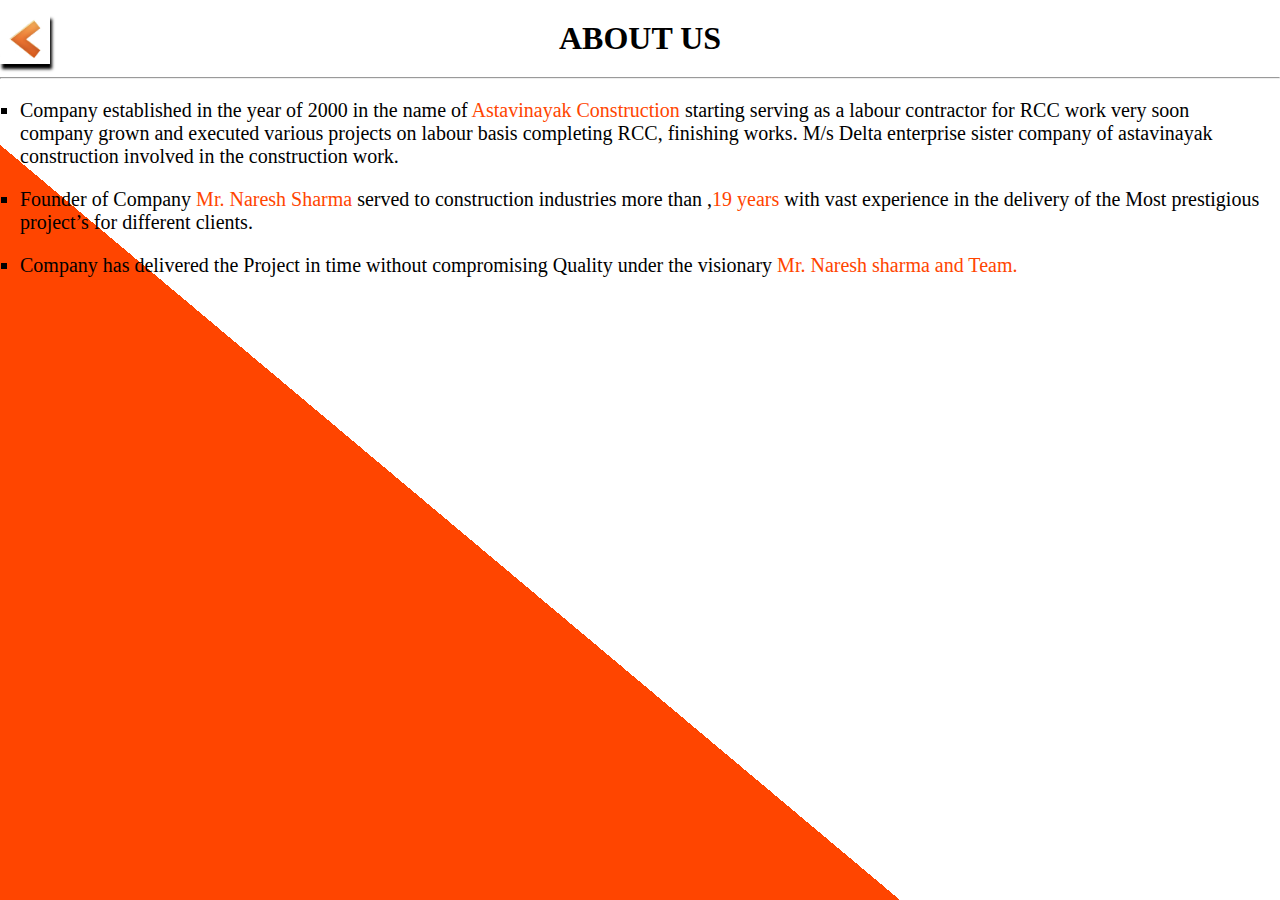
<file: first live project/about.html>
<!DOCTYPE html>
<html lang="en">
<head>
    <meta charset="UTF-8">
    <meta name="viewport" content="width=device-width, initial-scale=1.0">
    <title>ABOUT-US</title>
    <link REL="stylesheet" href="about.css">
</head>
<body>
    <a href="index.html"><img src="arrow3.png" id="arrow"></a>
    <h1 id="heading">ABOUT US</h1><hr>

    <ul type="square">
    
   <li> Company established in the year of 2000 in the
        name of <span>Astavinayak Construction</span> starting
        serving as a labour contractor for RCC work
        very soon company grown and executed
        various projects on labour basis completing
        RCC, finishing works. M/s Delta enterprise
        sister company of astavinayak construction
        involved in the construction work.</li>
        <li> Founder of Company <span>Mr. Naresh Sharma</span>  served
        to construction industries more than ,<span>19 years</span>
        with vast experience in the delivery of the Most
        prestigious project’s for different clients.</li>
        <li> Company has delivered the Project in time
        without compromising Quality under the
        visionary <span> Mr. Naresh sharma and Team.</span></li> </ul>
    

    
</body>
</html>
</file>
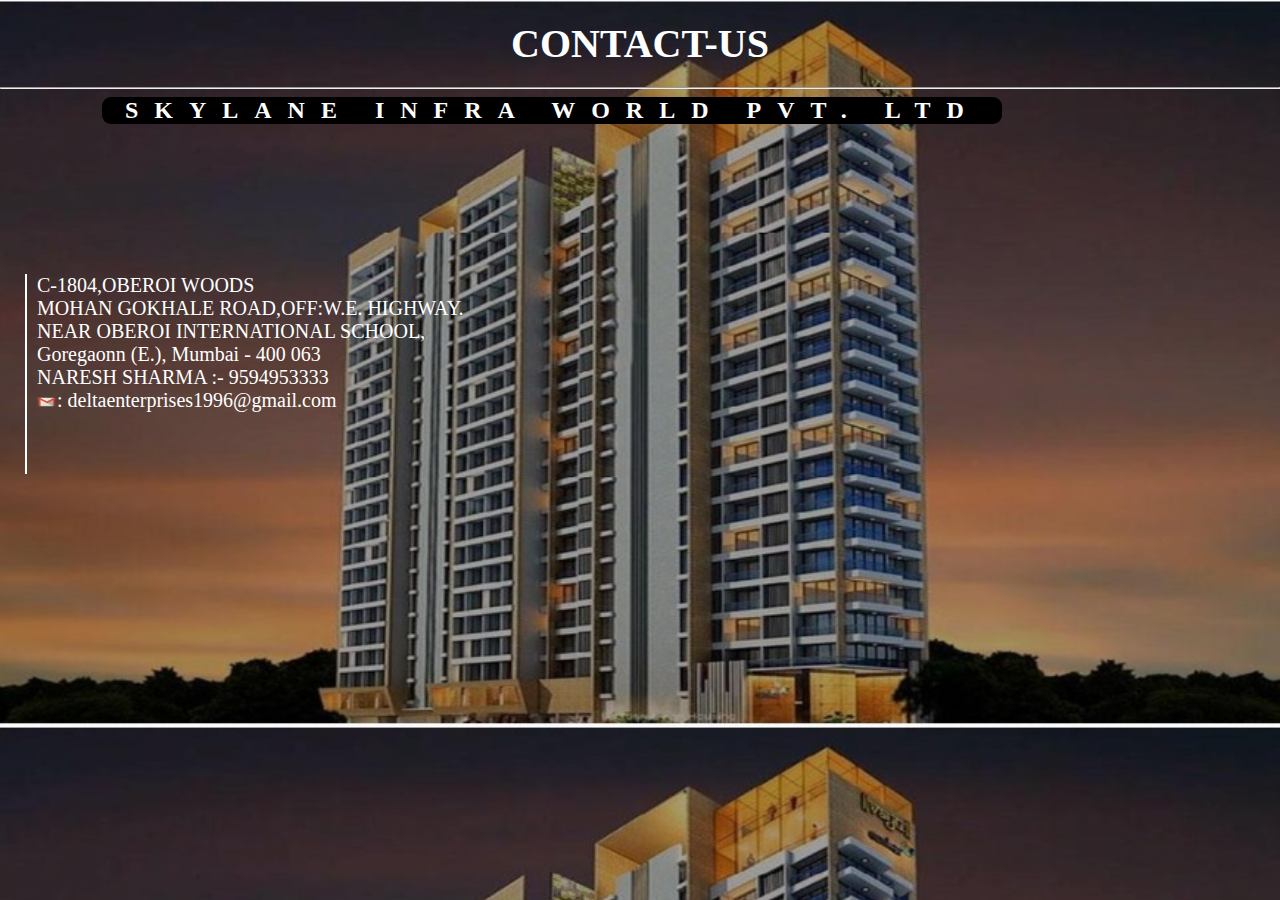
<file: first live project/cont.html>
<!DOCTYPE html>
<html lang="en">
<head>
    <meta charset="UTF-8">
    <meta name="viewport" content="width=device-width, initial-scale=1.0">
    <title>CONTACT-US</title>
    <link rel="stylesheet" href="cont.css">
</head>
<body>
    <h1>CONTACT-US</h1>
    <hr>
    <h2><span>SKYLANE </span>INFRA WORLD PVT. LTD</h2>
    <div id="details">
        <ul type="none">
            <li>C-1804,OBEROI WOODS</li>
            <li>MOHAN GOKHALE ROAD,OFF:W.E. HIGHWAY.</li>
            <LI>NEAR OBEROI INTERNATIONAL SCHOOL,</LI>
            <li>Goregaonn (E.), Mumbai - 400 063</li>
            <li>
                NARESH SHARMA :- 9594953333</li>
                <li id="icon">
                    <a href="mailto:Deltaenterprises1996@gmail.com">
                        <img src="mail-icon.png">:
                        deltaenterprises1996@gmail.com</a>
                </li>

        </ul>
    </div>

    
</body>
</html>
</file>
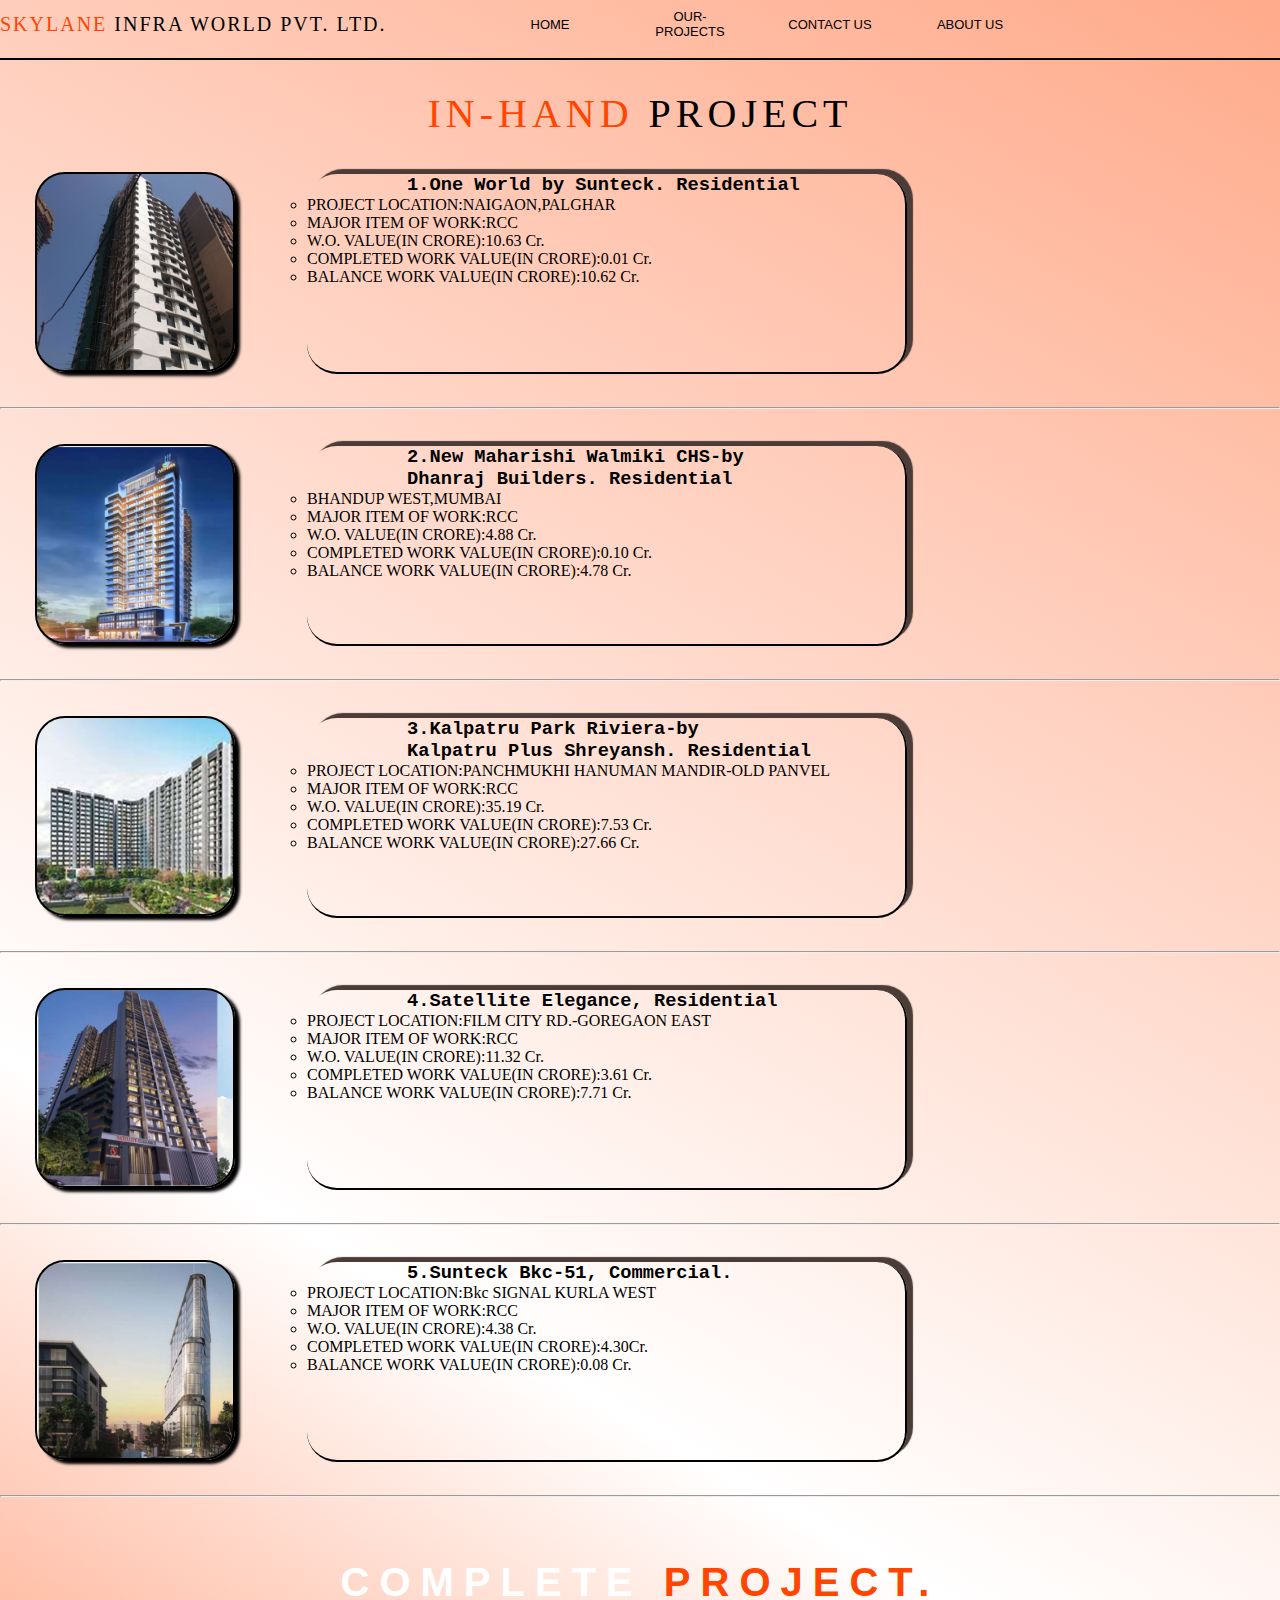
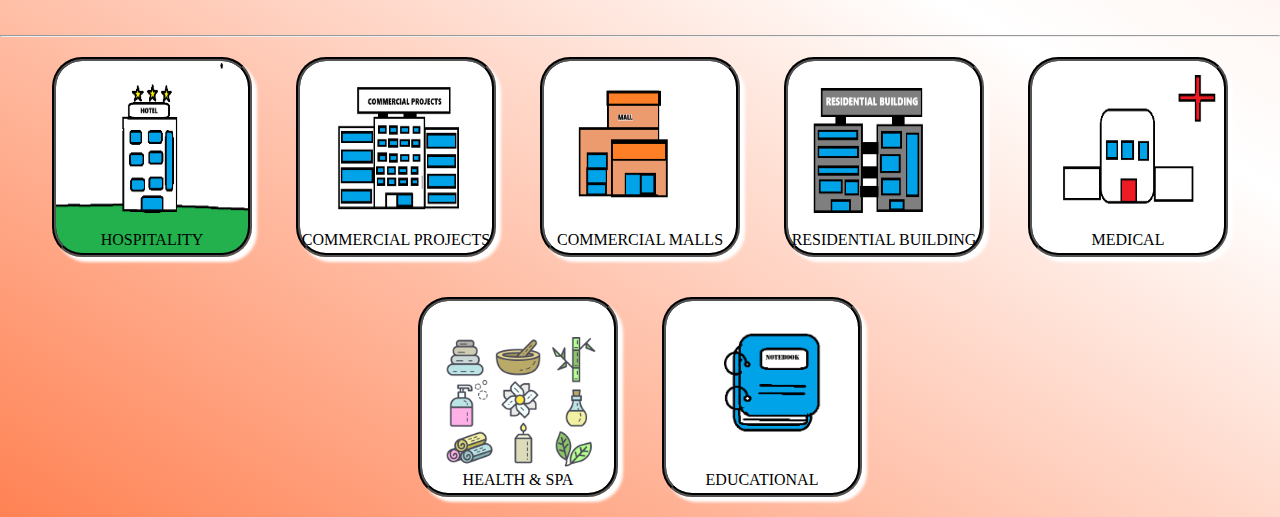
<file: first live project/project.html>
<!DOCTYPE html>
<html lang="en">

<head>
    <meta charset="UTF-8">
    <meta name="viewport" content="width=device-width, initial-scale=1.0">
    <title>Our Project</title>
    <link rel="stylesheet" href="project.css">
</head>

<body>
    <div class="navbar">
        <div id="com-name">
            <span> SKYLANE</span> INFRA WORLD PVT. LTD.
        </div>

        <!-- Creating menu -->
        <div class="menu">
            <a href="index.html"><button class="btn">HOME</button></a>
            <a href="project.html"><button class="btn">OUR-PROJECTS</button></a>
            <a href="cont.html"><button class="btn"> CONTACT US</button></a>
            <a href="about.html"><button class="btn">ABOUT US</button> </a>
        </div>
    </div>

    <!-- Inner section -->
    <div class="container">
        <div id="inhand"><span>IN-HAND</span> PROJECT</div>



        <div id="pro1" class="project">
            <div class="pro1-info" id="info">

                <ol>
                    <h3>1.One World by Sunteck.
                        Residential</h3>
                    <ul type="circle">
                        <li> PROJECT LOCATION:NAIGAON,PALGHAR</li>
                        <li>MAJOR ITEM OF WORK:RCC</li>
                        <li>W.O. VALUE(IN CRORE):10.63 Cr.</li>
                        <li>COMPLETED WORK VALUE(IN CRORE):0.01 Cr.</li>
                        <li>BALANCE WORK VALUE(IN CRORE):10.62 Cr.</li>
                    </ul>
                </oL>

            </div>
        </div>

        <hr>




        <div id="pro2" class="project">
            <div class="pro2-info" id="info">
                <ol>
                    <h3>2.New Maharishi Walmiki
                        CHS-by <br>Dhanraj Builders.
                        Residential</h3>
                    <ul type="circle">
                        <li>BHANDUP WEST,MUMBAI</li>
                        <li>MAJOR ITEM OF WORK:RCC</li>
                        <li>W.O. VALUE(IN CRORE):4.88 Cr.</li>
                        <li>COMPLETED WORK VALUE(IN CRORE):0.10 Cr.</li>
                        <li>BALANCE WORK VALUE(IN CRORE):4.78 Cr.</li>
                    </ul>
                </oL>
            </div>
        </div>



        <hr>


        <div id="pro3" class="project">
            <div class="pro3-info" id="info">
                <OL>
                    <h3>3.Kalpatru Park Riviera-by<br>Kalpatru Plus Shreyansh.
                        Residential</h3>
                    <ul type="circle">
                        <li> PROJECT LOCATION:PANCHMUKHI HANUMAN MANDIR-OLD PANVEL</li>
                        <li>MAJOR ITEM OF WORK:RCC</li>
                        <li>W.O. VALUE(IN CRORE):35.19 Cr.</li>
                        <li>COMPLETED WORK VALUE(IN CRORE):7.53 Cr.</li>
                        <li>BALANCE WORK VALUE(IN CRORE):27.66 Cr.</li>
                    </ul>
                </oL>
            </div>
        </div>

        <hr>

        <div id="pro4" class="project">
            <div class="pro4-info" id="info">
                <OL>
                    <h3>4.Satellite Elegance,
                        Residential</h3>
                    <ul type="circle">
                        <li> PROJECT LOCATION:FILM CITY RD.-GOREGAON EAST</li>
                        <li>MAJOR ITEM OF WORK:RCC</li>
                        <li>W.O. VALUE(IN CRORE):11.32 Cr.</li>
                        <li>COMPLETED WORK VALUE(IN CRORE):3.61 Cr.</li>
                        <li>BALANCE WORK VALUE(IN CRORE):7.71 Cr.</li>
                    </ul>
                </oL>
            </div>
        </div>

        <hr>

        <div id="pro5" class="project">
            <div class="pro5-info" id="info">
                <OL>
                    <h3>5.Sunteck Bkc-51,
                        Commercial.</h3>
                    <ul type="circle">
                        <li> PROJECT LOCATION:Bkc SIGNAL KURLA WEST</li>
                        <li>MAJOR ITEM OF WORK:RCC</li>
                        <li>W.O. VALUE(IN CRORE):4.38 Cr.</li>
                        <li>COMPLETED WORK VALUE(IN CRORE):4.30Cr.</li>
                        <li>BALANCE WORK VALUE(IN CRORE):0.08 Cr.</li>
                    </ul>
                </oL>
            </div>
        </div>
        <hr>

    </div>


    <DIV id="complit">
        <div class="haed2">
            <h1 id="title"><span>COMPLETE</span> PROJECT.</h1>
            <hr>
        </div>

        <!-- education pop-up -->
        <div id="edu-pop-up" class="pop">
            <div id="pop-up-navbar">
                <button id="close" onclick="exit()">X</button>

            </div>
            <h1>EDUCATIONAL </h1>
            <hr>
          
            <div class="SCHOOLPIC">
               
            </div>
            <div class="schoolpic-info">
        <ul type="none"  >
            <li><span> &#8594 NAME OF CLIENT:</span>P.D CONSTRUCTIONS</li> <br>
            <li><span>&#8594 PROJECT-NAME:</span>APPEJAY SCHOOL KHARGHAR</li>
           
        </ul>
            </div>
          



        </div>

        <!-- HOSPITALITY pop-up -->
        <div id="hos-pop-up" class="pop">
            <div id="pop-up-navbar">
                <button id="close" onclick="exit()">X</button>
            </div>
            <H1>
                HOSPITALITY 
            </H1>
            <hr>
            
            <table>
                <tr>
                    <th>SR NO.</th>
                    <th>NAME OF CLIENT</th>
                    <th>PROJECT OR SITE NAME</th>

                </tr>
                <TR>
                    <td>1.</td>
                    <td>SAHARA HOSPITALITY LTD.    </td>
                    <td>SAHARA STAR FIVE STAR HOTEL SANTACRUZ(E)</td>
                </TR>
                <TR>
                    <td>2.</td>
                    <td>PALM  GROVE BEACH HOTELS LTD. </td>
                    <td>PALM GROVE HOTEL FIVE STAR HOTEL JUHU</td>
                </TR>
                <TR>
                    <td>3.</td>
                    <td>HOT BRANDS INTERNATIONAL  </td>
                    <td>SHAMIANA RESTAURANT AT INORBIT MALL MALAD AND VASHI </td>
                </TR>
                <TR>
                    <td>4.</td>
                    <td>HOT BRANDS INTERNATIONAL  </td>
                    <td>SALA THAI RESTAURANT AT INORBIT MALL MALAD</td>
                </TR>
                <TR>
                    <td>5.</td>
                    <td>HOT BRANDS INTERNATIONAL </td>
                    <td>SANTINO'S RESTAURANT AT INORBIT MALL MALAD AND VASHI </td>
                </TR>
               
            </table>
    
           
        </div>

        <!-- health-pop-up -->
        <div id="health-pop-up" class="pop">
            <div id="pop-up-navbar">
                <button id="close" onclick="exit()">X</button>
            </div>
            <h1>HEALTH & SPA</h1>
            <hr>
            
          
                <table id="health-table">
                    <tr>
                        <th>SR NO.</th>
                        <th>NAME OF CLIENT</th>
                        <th>PROJECT OR SITE NAME</th>

                    </tr>
                    <TR>
                        <td>1.</td>
                        <td>K. RAHEJA CONSTRUCTIONS  </td>
                        <td>CASCADE CLUB HOUSE BORIVALI (E.)</td>
                    </TR>
                </table>

        </div>

        <!-- medical-pop-up -->
        <div id="medical-pop-up" class="pop">
            <div id="pop-up-navbar">
                <button id="close" onclick="exit()">X</button>
            </div>
            <h1> MEDICAL</h1>
            <hr>
            <table>
                <tr>
                    <th>SR NO.</th>
                    <th>NAME OF CLIENT</th>
                    <th>PROJECT OR SITE NAME</th>

                </tr>
                <TR>
                    <td>1.</td>
                    <td>B.P.M INDUSTRIES   </td>
                    <td>PARTIKSHA NURSING HOME GRANT RD. (E)</td>
                </TR>
                <TR>
                    <td>2.</td>
                    <td>SHANTI AVEDNA TRUST   </td>
                    <td>CANCER HOSPITAL MOUNT MARY CHURCH BANDRA </td>
                </TR>
                <TR>
                    <td>3.</td>
                    <td>MANMOHAN KAMATH  </td>
                    <td>KAMATH HOSPITAL JOGESHWARI </td>
                </TR>
               
            </table>
    
        </div>

        <!-- resident pop-up -->
        <div id="resident-pop-up" class="pop">
            <div id="pop-up-navbar">
                <button id="close" onclick="exit()">X</button>
            </div>
            <H1>
                RESIDENTIAL BUILDING
            </H1>
            <hr>
            <table>
                <tr>
                    <th>SR NO.</th>
                    <th>NAME OF CLIENT</th>
                    <th>PROJECT OR SITE NAME</th>

                </tr>
                <TR>
                    <td>1.</td>
                    <td>B.P.M INDUSTRIES   </td>
                    <td>Satellite Classic Building
                        Jogeshwari east.</td>
                </TR>
                <TR>
                    <td>2.</td>
                    <td>Air India Staff Quarter   </td>
                    <td>Arhant Building Santacurz(E). </td>
                </TR>
                <TR>
                    <td>3.</td>
                    <td>Vaswani Group </td>
                    <td>Tulip Building Bandra West </td>
                </TR>
                <TR>
                    <td>4.</td>
                    <td>Lodha Builder </td>
                    <td>Lodha Paradise Thane.</td>
                </TR>
                <TR>
                    <td>5.</td>
                    <td>Omkar Spaces Pvt Ltd.  </td>
                    <td>Omkar Vayu Mahim site.
                        (under: Zone Infracon Pvt. Ltd.)</td>
                </TR>
                <TR>
                    <td>6.</td>
                    <td>Sehyog homes Pvt. ltd. </td>
                    <td>Sehyog homes Jogeshwari.</td>
                </TR>
                <TR>
                    <td>7.</td>
                    <td>Jyoti Builder </td>
                    <td>SRA. Project Dindoshi
                        Goregaon (E). </td>
                </TR>
                <TR>
                    <td>8.</td>
                    <td>Genelac Developers  </td>
                    <td>SRA Projects Dharavi,
                        Mahim (E)</td>
                </TR>
                <TR>
                    <td>9.</td>
                    <td>Sky Developers  </td>
                    <td>SRA Projects' Oshiwara
                        Jogeshwari (W). </td>
                </TR>
                <TR>
                    <td>10.</td>
                    <td>Kohinoor Developers  </td>
                    <td>Kohinoor City VidyaVihar 
                        (W). </td>
                </TR>
                <TR>
                    <td>11.</td>
                    <td>B.P.M Industries  </td>
                    <td>Satellite Park Building
                        Jogeshwari (E). </td>
                </TR>
                <TR>
                    <td>12.</td>
                    <td>Omkar Realtors and 
                        Developers pvt ltd </td>
                    <td>SRA .Don October Parel (E).
                        (under: Kargwal Construction Pvt. Ltd) </td>
                </TR>
                <TR>
                    <td>13.</td>
                    <td>Omkar Realtors and Developers pvt ltd. </td>
                    <td>Omkar meridia - kurla (w) (Jaatvedas Const. Co. Pvt. Ltd.)  </td>
                </TR>
                <TR>
                    <td>14.</td>
                    <td>Omkar Realtors and Developers pvt ltd. </td>
                    <td>Omkar vive - kurla (w)
                        (Jaatvedas Const. Co. Pvt. Ltd.) 
                    </td>
                </TR>
                <TR>
                    <td>15.</td>
                    <td>Runwal Developers pvt. ltd. </td>
                    <td>Runwal Garden- dombili (E)(Jaatvedas Const. Co. Pvt. Ltd.) </td>
                </TR>
               
            </table>
            
           


        </div>

        <!-- mall pop-up -->
        <div id="mall-pop-up" class="pop">
            <div id="pop-up-navbar">
                <button id="close" onclick="exit()">X</button>
            </div>
            <H1>
                COMMERCIAL MALL
            </H1>
            <hr>
            <TABLE>
                <tr>
                    <th>SR NO.</th>
                    <th>NAME OF CLIENT</th>
                    <th>PROJECT OR SITE NAME</th>

                </tr>
            <TR>
                <td>1.</td>
                <td>NANAM GROUP </td>
                <td>SHOPPER STOP S.V. RD. KANDIVALI WEST.</td>
            </TR>
            <TR>
                <td>2.</td>
                <td>K. RAHEJA CONSTRUCTIONS COMPANY </td>
                <td>INFINITI MALL, LINK ROAD ,MALAD </td>
            </TR>
           
           

            </TABLE>

        </div>

        <!-- Commercialproject pop-up -->
        <div id="com-project-up" class="pop">
            <div id="pop-up-navbar">
                <button id="close" onclick="exit()">X</button>
            </div>
            <H1>
                COMMERCIAL PROJECT
            </H1>
            <hr>
            <TABLE>
                <tr>
                    <th>SR NO.</th>
                    <th>NAME OF CLIENT</th>
                    <th>PROJECT OR SITE NAME</th>

                </tr>
            <TR>
                <td>1.</td>
                <td>B. Raheja Construction co.</td>
                <td>IT Park, Airoli Thane</td>
            </TR>
            <TR>
                <td>2.</td>
                <td> K. Raheja
                    Construction Co</td>
                <td> IT Park, HSBC Pune. </td>
            </TR>
           
            <TR>
                <td>3.</td>
                <td>Agarwal Industries </td>
                <td>Garment Industry 
                    Charkop,Kandivali (W)</td>
            </TR>
           
            <TR>
                <td>4.</td>
                <td>Classic ConstructionY </td>
                <td>Turbhe Railway Station 
                    New mumbai </td>
            </TR>
           
            <TR>
                <td>5.</td>
                <td>Genelac Developers </td>
                <td>Industry Jogeshwari 
                    East </td>
            </TR>
           
            <TR>
                <td>6.</td>
                <td>Rosy Blue </td>
                <td>Diamond Factory Bldg
                    Kandivali East </td>
            </TR>
           
            <TR>
                <td>7.</td>
                <td>Omkar Realtors and 
                    Developers Pvt. Ltd.</td>
                <td>The Summit Business buy
                    Prakashwadi andheri</td>
            </TR>
           
           

            </TABLE>
           
           

        </div>

<div id="project_icon">
        <div class="HOSPITALITY" id="file" onclick="hos_pop_up()">
            <div class="name">HOSPITALITY</div>

        </div>


        <div class="comm-p" id="file" onclick="com_pop_up()">
            <div class="name">COMMERCIAL PROJECTS</div>


        </div>

        <div class="comm-m" id="file" onclick="mall_pop_up()">
            <div class="name">COMMERCIAL MALLS</div>

        </div>

        <div class="resi-bu" id="file" onclick="resident_pop_up()">
            <div class="name">RESIDENTIAL BUILDING</div>

        </div>

        <div class="medical" id="file" onclick="med_pop_up()">
            <div class="name">MEDICAL</div>

        </div>

        <div class="health" id="file" onclick="health_pop_up()">
            <div class="name">HEALTH & SPA</div>

        </div>

        <div class="edu" id="file" onclick="edu_pop_up()">
            <div class="name">EDUCATIONAL</div>

        </div>
</div>
    </Div>








    <script src="project.js"></script>
</body>

</html>
</file>
<file: first live project/about.css>
*{
margin:0;
padding:0;
box-sizing: border-box;
user-select: none;
}
body{
    background: linear-gradient(40deg,orangered 50%,white 10%);
    background-size: 1800px 1800px;
}
#heading{
    text-align: center;
    margin: 20px;
}

#arrow{
    width: 50px;
    height: 50px;
    position: absolute;
    margin-top: -6px;
    box-shadow: 2px 5px 3px black;


}
#arrow:hover{
    transform: scale(1.1);
    transition: 1s;
}
li{
    margin: 20px;
    font-size: 20px;
}
li span{
    color: orangered;
}
</file>
<file: first live project/cont.css>
*{
margin:0;
padding:0;
box-sizing: border-box;
user-select: none;
}
body{
    /* background: radial-gradient(orangered,white);
    background-size:1200px 900px ; */
    background-image:url("omkar\ vayu.jpg") ;
    background-size: cover;
    color: white;
    
}
h1{
    text-align: center;
    font-size: 40px;
    margin: 20px;
 

}
h2{
    letter-spacing: 16px;
    background-color:black;
    width: 900px;
    text-align: center;
    margin-left: 8%;
    margin-top: 8px;
    border-radius: 9px;
}
#details{
    width: 450px;
    height: 200px;
    display: flex;
    margin-top: 150px;
    margin-left: 25px;
    font-size: 20px;
    text-align: initial;
    border-left:2px solid white;
    padding-left: 10px;



}
img{
    width: 20px;
    height: 10px;
    margin-top: 4px;
    position: relative;
}
a{
    color: white;
    text-decoration: none;
}
a:hover{
    text-decoration: underline;
    color: red;
}
</file>
<file: first live project/project.css>
* {
    margin: 0;
    padding: 0;
    box-sizing: border-box;
    user-select: none;

}

body {
    background: linear-gradient(30deg, orangered 30%, white 50%, orangered);
    background-size: 5000px 5000px;
   


}

.navbar {
    width: 100%;
    height: 60px;
    border-bottom: 2px solid black;

    flex-direction: row;
    gap: 10px;
    /* position: fixed;  */
    /* animation: ; */

}

#com-name {
    letter-spacing: 2px;
    font-size: 20px;
    top: 13px;

    position: absolute;
}

#com-name span {
    color: orangered;

}

.menu {
    left: 500px;
    position: absolute;
    display: flex;
    gap: 40px;
    top: 4px;


}

.btn {
    background-color: transparent;
    border: none;
    width: 100px;
    height: 40px;
    font-size: 13px;
    border-radius: 30px;
}

.btn:hover {
    background-color: royalblue;
    transition: 0.7s;
    color: white;
}

.container {
    top: 30px;
    position: relative;
    height: 500px;

}


#inhand {
    text-align: center;
    font-size: 40px;
    letter-spacing: 5px;


}

#inhand span {
    color: orangered;

}

.project {
    height: 200px;
    width: 200px;
    border: 2px solid black;
    display: inline-block;
    margin: 35px;
    border-radius: 30px;
    box-shadow: 5px 4px 3px black;
    animation: pro 3s;



}

/* */

#pro1 {
    background-image: url("Parel\ Don\ October\ 01.jpeg");
    background-size: cover;
    /* display: flex; */

    animation: pro 3s;

}

#pro2 {
    background-image: url("pro2.png");
    background-size: cover;
    animation: pro 3s;

}

#pro3 {
    background-image: url("pro3.png");
    background-size: cover;
    animation: pro 3s;
}

#pro4 {
    background-image: url("pro4.png");
    background-size: cover;
    animation: pro 3s;
    background-repeat: no-repeat;
}

#pro5 {
    background-image: url("PRO5.png");
    background-size: cover;
    /* margin-left: 450px; */
    animation: pro 3s;
}

.poject:hover {
    transform: scale(1.1);
    transition: 0.8s;
}

#info {
    height: 200px;
    width: 600px;
    display: flex;
    flex-direction: row;
    border-bottom: 2px solid black;
    border-right: 2px solid black;
    margin-left: 270px;
    position: relative;
    border-radius: 30px;
    box-shadow: 6px -5px 1px rgb(75, 60, 55);

}

h3 {


    font-family: monospace, 'arial', sans-serif;
    margin-left: 100px;
}

a {
    text-decoration: none;
    color: orangered;
}

#complit {
    position: relative;
    margin-top: 1000px;
    margin-bottom: 400px;
    text-align: center;
    height: 100px;

}

#title {
    color: orangered;
    font-family: 'Gill Sans', 'Gill Sans MT', Calibri, 'Trebuchet MS', sans-serif;
    letter-spacing: 10px;
    font-size: 40px;
    margin-bottom: 30px;
}

#title span {
    color: white;


}


#file {
    width: 200px;
    height: 200px;
    border: 4px groove black;
    display: inline-block;
    border-radius: 30px;
    margin: 20px;
    animation: file 2s;
    box-shadow: 5px 5px 3px white;
}

.name {
    height: 20px;
    width: 100%;
    margin-top: 170px;

    

}

@keyframes file{
from{
    transform:translateX(-1000px);
} 
to {
    transform: translateX(0px);
} 
 }
#file:hover {
    transform: scale(0.9);
    transition: 0.9s;
}


.HOSPITALITY {
    background-image: url("hotel.png");
    background-size: 100% 100%;
}

.comm-p {
    background-image: url("commercial-project.png");
    background-size: 100% 100%;
}

.comm-m {
    background-image: url("MALL.png");
    background-size: 100% 100%;
}

.resi-bu {
    background-image: url("RESI-BUL.png");
    background-size: 100% 100%;
}

.medical {
    background-image: url("hospital.png");
    background-size: 100% 100%;
}

.health {
    background-image: url("h&s.jpg");
    background-size: 100% 100%;

}

.edu {
    background-image: url("EDUCAION.png");
    background-size: cover;

}

.pop {
    width: 93%;
    height: 600px;
    margin: 20px;
    background-color: white;
    position: relative;
    display: none;
    border-radius: 30px;
    border: 2px solid black;
    
}

#pop-up-navbar {
    height: 50px;
    width: 100%;
  

}

#close {
    width: 40px;
    height: 40px;
    margin-left: 93%;
    margin-top: 5px;
    border: 2px solid black;
    border-radius: 10px;
    cursor: pointer;

}

#close:hover {
    color: white;
    background-color: red;
}


.SCHOOLPIC {
   background-image: url("school.png");
   height:250px;
   width: 250px;
    border-radius:20px;
    background-size: cover;
    border: 2px solid black;
    margin: 30px;
    

  
  
}
.SCHOOLPIC:hover{
    transform: scale(1.06);
    transition: 0.9s;
    box-shadow: 2px 5px 5px black;
}
.schoolpic-info:hover{
    transform: scale(1.06);
    transition: 0.9s;
    box-shadow: 2px 5px 5px black;
}




.schoolpic-info {
    height: 150px;
    width: 250px;
    border: 2px groove black;
    margin: 30px;
    border-radius: 30px;
    font-size: 17px;
 

}
span{
    color: orangered;
}




table{
    border: 2px solid black;
    width: 90%;
    height: 50%;

}





.HOSPITALITYPIC-INFO {
    height: 200px;
    width: 200px;
    border: 2px groove black;
    position: absolute;
    border-radius: 30px;
   

}
tr,td,th{
    border: 2px solid black;
}
 td:hover{
    background-color:orangered ;
    color: white;
    transition: 0.9s;

}
th{
    background: linear-gradient(white,orangered);

}
</file>
